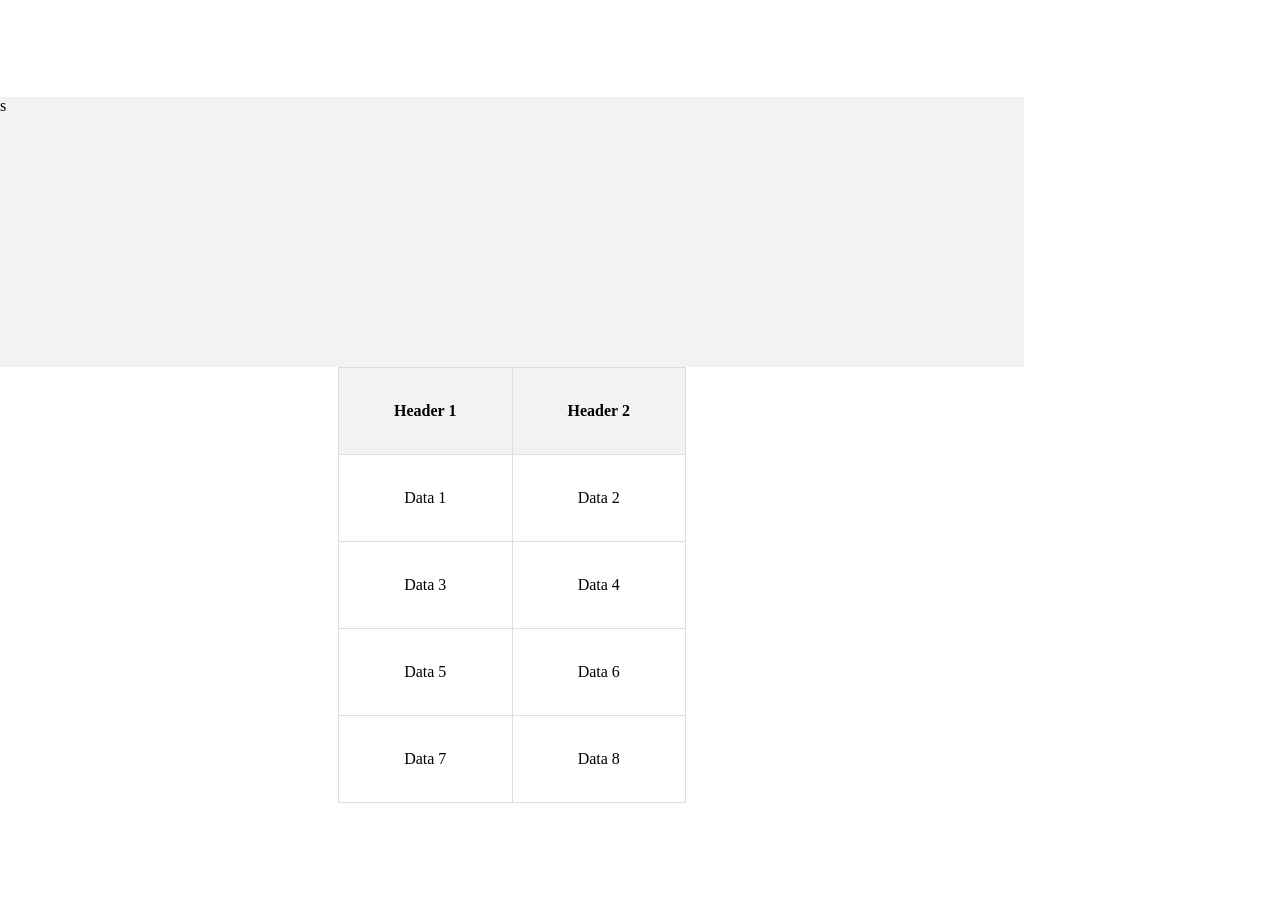
<file: Spring/SpbootJPA1-1/src/main/webapp/WEB-INF/views/kiosk.html>
<!DOCTYPE html>
<html>
  <head>
    <title>Box Page</title>
    <link rel="stylesheet" type="text/css" href="kiosk.css" />
  </head>
  <body>
    <div class="head">s</div>
    <div>
      <table>
        <tr>
          <th>Header 1</th>
          <th>Header 2</th>
        </tr>
        <tr>
          <td>Data 1</td>
          <td>Data 2</td>
        </tr>
        <tr>
          <td>Data 3</td>
          <td>Data 4</td>
        </tr>
        <tr>
          <td>Data 5</td>
          <td>Data 6</td>
        </tr>
        <tr>
          <td>Data 7</td>
          <td>Data 8</td>
        </tr>
      </table>
    </div>
  </body>
</html>
</file>
<file: Spring/SpbootJPA1-1/src/main/webapp/WEB-INF/views/kiosk.css>
body {
  display: flex;
  justify-content: center;
  align-items: center;
  height: 100vh;
  margin: 0;
  flex-direction: column;
  width: 80%;
}

.head {
  width: 100%;
  height: 30%;
  background-color: #f2f2f2;
}

table {
  border-collapse: collapse;
  width: 80%;
  height: 80%;
  margin: auto;
}

th,
td {
  border: 1px solid #ddd;
  padding: 8px;
  text-align: center;
  width: 200px;
  height: 70px;
}

th {
  background-color: #f2f2f2;
}
</file>
